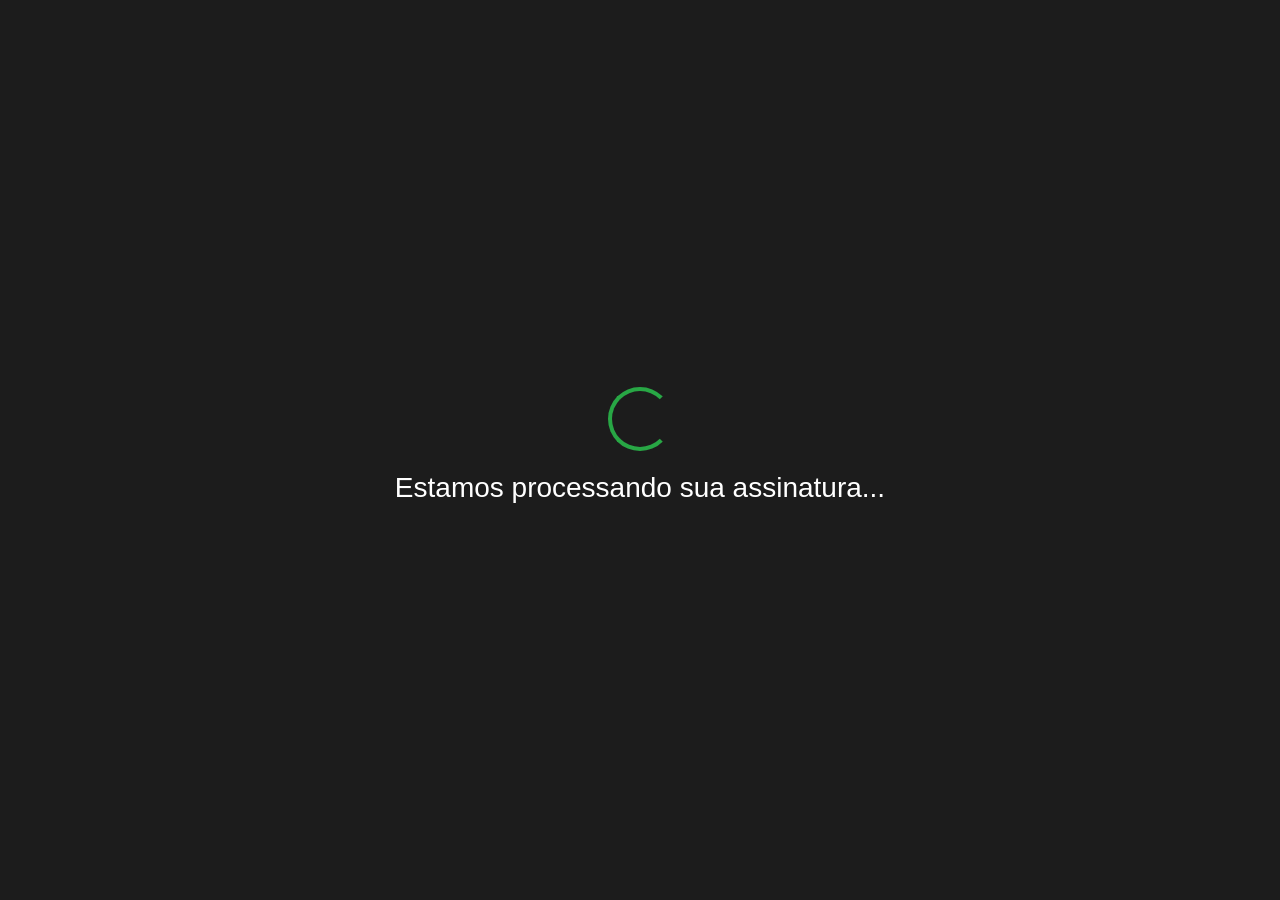
<file: src/main/resources/templates/carregar/index.html>
<!DOCTYPE html>
<html lang="pt-br" xmlns:th="http://www.thymeleaf.org">

<head>
    <meta charset="UTF-8">
    <title>Carregando...</title>
    <link rel="stylesheet" href="https://stackpath.bootstrapcdn.com/bootstrap/4.5.2/css/bootstrap.min.css">
    <style>
        body {
            background-color: #1c1c1c;
            color: white;
            display: flex;
            justify-content: center;
            align-items: center;
            height: 100vh;
            flex-direction: column;
        }
    </style>
</head>

<body>
    <div class="text-center">
        <div class="spinner-border text-success" role="status" style="width: 4rem; height: 4rem;">
            <span class="sr-only">Carregando...</span>
        </div>
        <h3 class="mt-3">Estamos processando sua assinatura...</h3>
    </div>

    <script th:inline="javascript">
        /*<![CDATA[*/
        const plano = /*[[${plano}]]*/ 'starter';
        const id = /*[[${id}]]*/ 1;

        setTimeout(function () {
            window.location.href = `/pagamento?plano=${plano}&id=${id}`;
        }, 2500);
        /*]]>*/
    </script>
</body>

</html>
</file>
